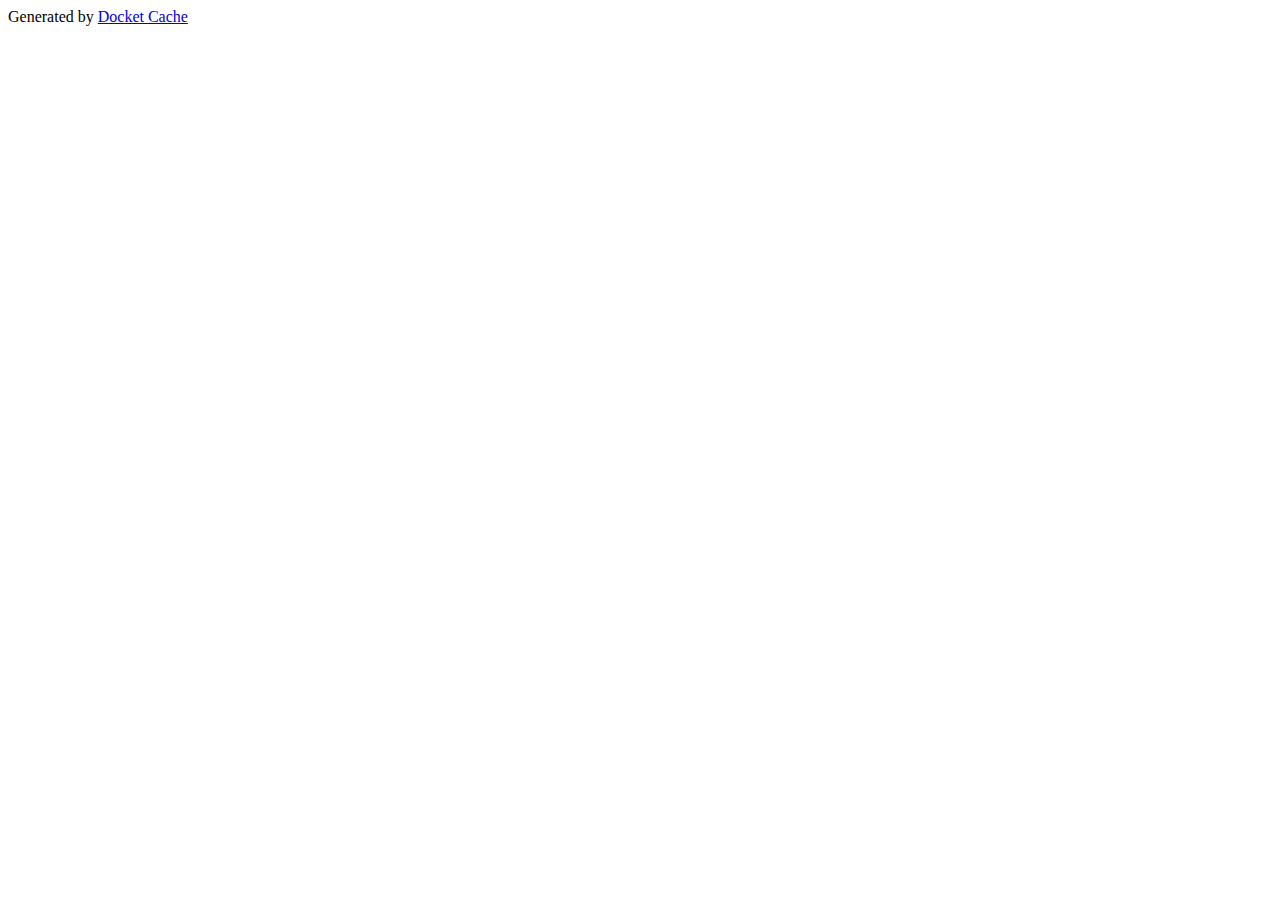
<file: wp-content/docket-cache-data/lock/index.html>
<html><head><meta name="robots" content="noindex, nofollow"><title>Docket Cache</title></head><body>Generated by <a href="https://wordpress.org/plugins/docket-cache/" rel="nofollow">Docket Cache</a></body></html>
</file>
